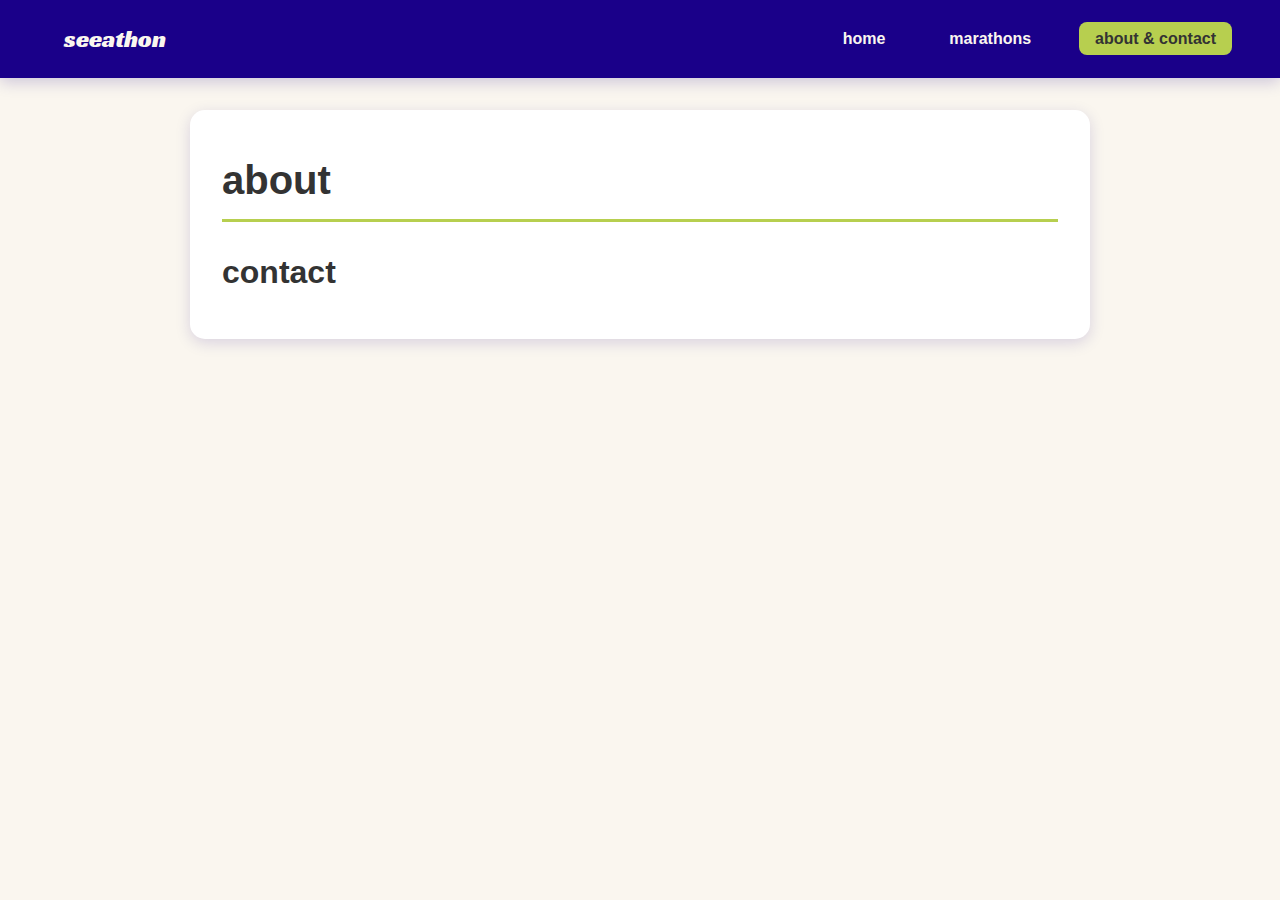
<file: about.html>
<!DOCTYPE html>
<html lang="en">
<head>
    <meta charset="UTF-8">
    <meta name="viewport" content="width=device-width, initial-scale=1.0">
    <title>{name}</title>
    <link rel="stylesheet" href="css/styles.css">
</head>
<body>
    <nav>
        <p class="logo">seeathon</p>
        <ul>
            <li><a href="index.html">home</a></li>
            <li><a href="marathons.html">marathons</a></li>
            <li><a href="about.html" class="active">about & contact</a></li>
        </ul>
    </nav>

    <div class="about-container">
        <h2>about</h2>
        <p></p>
        <h1>contact</h1>
        
    </div>

    <script src="js/main.js"></script>
</body>
</html>
</file>
<file: css/styles.css>
@import url('https://fonts.googleapis.com/css2?family=Racing+Sans+One&display=swap');

html {
    scroll-behavior: smooth;
}

* {
    margin: 0;
    padding: 0;
    box-sizing: border-box;
}

:root {
    --primary: #1a0089;
    --background: #faf6ef;
    --accent: #b7cf4f;
    --primary-dark: #0d0044;
    --primary-light: #2d00b8;
    --accent-dark: #9ab83f;
    --text: #333333;
    --text-light: #faf6ef;
}

body {
    font-family: 'Segoe UI', Tahoma, Geneva, Verdana, sans-serif;
    background: var(--background);
    color: var(--text);
    min-height: 100vh;
}

/* navigation */
nav {
    background: var(--primary);
    padding: 1rem 3rem;
    box-shadow: 0 4px 15px rgba(26, 0, 137, 0.2);
    position: sticky;
    top: 0;
    z-index: 9999;
    display: flex;              
    justify-content: space-between; 
    align-items: center;
}

nav ul {
    list-style: none;
    display: flex;
    gap: 2rem;
}

nav a {
    text-decoration: none;
    color: var(--text-light);
    font-weight: 600;
    transition: all 0.3s;
    padding: 0.5rem 1rem;
    border-radius: 8px;
}

nav a:hover,
nav a.active {
    background: var(--accent);
    color: var(--text); 
}

.logo{
    color: var(--text-light);
    font-family: 'Racing Sans One', 'Segoe UI', Tahoma, Geneva, Verdana, sans-serif;
    font-weight: normal;
    font-size: x-large;
    padding: 0.5rem 1rem;
}

.intro {
    position: relative;
    width: 100%;
    height: 100vh;
    overflow: hidden; 
    display: flex;
    justify-content: center;
    align-items: center;
    margin-bottom: 6rem; 
    box-shadow: 0 4px 20px rgba(0,0,0,0.2);
}

/* The Background Image */
.intro img {
    position: absolute;
    top: 0;
    left: 0;
    width: 100%;
    height: 100%;
    object-fit: cover;
    filter: blur(3px) brightness(0.6); 
    transform: scale(1.1); 
    z-index: 1;
}

/* The Text & Button Wrapper */
.intro-content {
    position: relative;
    z-index: 2; 
    text-align: center;
    color: var(--text-light);
    max-width: 800px;
    padding: 0 1rem;
}

/* Title Styling */
.intro-content h1 {
    font-family: 'Racing Sans One', sans-serif; 
    font-size: 5rem;
    margin-bottom: 1rem;
    text-shadow: 0 4px 15px rgba(0,0,0,0.5);
}

/* Subtitle Styling */
.intro-content p {
    font-size: 1.5rem;
    margin-bottom: 3rem;
    font-weight: 600;
    text-shadow: 0 2px 10px rgba(0,0,0,0.5);
}
#marathons {
    scroll-margin-top: 120px; 
}

/* The "Choose Your Adventure" Button */
.hero-btn {
    font-size: 1.5rem; 
    padding: 1.2rem 3rem;
    border: 2px solid var(--accent); 
    text-transform: lowercase;
}

.hero-btn:hover {
    background: var(--accent);
    color: var(--primary);
    transform: translateY(-5px);
}
/* hero section */
.hero {
    text-align: center;
    padding: 4rem 2rem;
    color: var(--text); 
    max-width: 900px;
    margin: 0 auto;
}

.hero h1 {
    font-size: 3.5rem;
    margin-bottom: 1rem;
    color: var(--text); 
}

.hero p {
    font-size: 1.3rem;
    line-height: 1.8;
    margin-bottom: 1rem;
    color: var(--text);
}

.cta-button {
    display: inline-block;
    margin-top: 2rem;
    padding: 1rem 2.5rem;
    background: var(--accent);
    color: var(--text); 
    text-decoration: none;
    border-radius: 50px;
    font-weight: 700;
    transition: transform 0.3s, box-shadow 0.3s;
    box-shadow: 0 4px 15px rgba(183, 207, 79, 0.3);
}

.cta-button:hover {
    transform: translateY(-2px);
    box-shadow: 0 6px 20px rgba(183, 207, 79, 0.5);
    background: var(--accent-dark);
}

/* marathons page */
.marathons-container {
    max-width: 1200px;
    margin: 0 auto;
    padding: 3rem 2rem;
}

.marathons-container h2 {
    text-align: center;
    color: var(--text); 
    font-size: 2.5rem;
    margin-bottom: 3rem;
}

.continent-section {
    margin-bottom: 4rem;
}

.continent-header {
    color: var(--text); 
    font-size: 2rem;
    margin-bottom: 1.5rem;
    text-align: center;
}

.carousel {
    position: relative;
    overflow: hidden;
    border-radius: 15px;
    background: white;
    padding: 2rem;
    box-shadow: 0 4px 20px rgba(26, 0, 137, 0.1);
}

.carousel-track {
    display: flex;
    transition: transform 0.5s ease;
}

/* === MODIFIED MARATHON CARD === */
.marathon-card {
    width: 300px;       
    min-width: 300px;   
    height: 350px;    
    margin: 0 1rem;
    background: var(--background);
    border: 2px solid var(--accent);
    border-radius: 12px;
    overflow: hidden;
    box-shadow: 0 4px 15px rgba(0,0,0,0.1);
    cursor: pointer;
    transition: all 0.3s;
    text-decoration: none;
    color: var(--text);
    display: flex;
    flex-direction: column; 
}

.marathon-card:hover {
    transform: translateY(-5px);
    border-color: var(--primary);
    box-shadow: 0 8px 25px rgba(26, 0, 137, 0.2);
}

/* === NEW STYLE FOR CARD IMAGE === */
.marathon-card img {
    width: 100%;
    height: 180px; /* You can adjust this height */
    object-fit: cover; /* Ensures the image fills the space */
    display: block;
}

/* === NEW STYLE FOR CARD CONTENT === */
.card-content {
    padding: 2rem; /* The padding was moved here */
}

.marathon-card h3 {
    color: var(--text); 
    margin-bottom: 1rem;
}

.marathon-card p {
    color: var(--text);
    margin-bottom: 0.25rem; 
}

.marathon-card p.coming-soon-text {
    color: var(--accent);
    font-weight: 600;
    margin-top: 0.5rem;
    text-transform: lowercase;
}

.carousel-button {
    position: absolute;
    top: 50%;
    transform: translateY(-50%);
    background: var(--accent);
    border: none;
    width: 50px;
    height: 50px;
    border-radius: 50%;
    cursor: pointer;
    font-size: 1.5rem;
    color: var(--text); 
    transition: all 0.3s;
    z-index: 10;
}

.carousel-button:hover {
    background: var(--accent-dark);
    box-shadow: 0 4px 15px rgba(183, 207, 79, 0.4);
}

.carousel-button.prev {
    left: 10px;
}

.carousel-button.next {
    right: 10px;
}

/* marathon detail page */
.detail-container {
    max-width: 1400px;
    margin: 0 auto;
    padding: 2rem;
}

.back-button {
    display: inline-block;
    background: var(--accent);
    color: var(--text); 
    text-decoration: none;
    padding: 0.8rem 1.5rem;
    border-radius: 25px;
    font-weight: 600;
    margin-bottom: 2rem;
    transition: all 0.3s;
}

.back-button:hover {
    background: var(--accent-dark);
    transform: translateX(-5px);
}

.detail-header {
    background: white;
    padding: 2rem;
    border-radius: 15px;
    margin-bottom: 2rem;
    box-shadow: 0 4px 15px rgba(26, 0, 137, 0.1);
    border-left: 5px solid var(--accent);
}

.detail-header h2 {
    color: var(--text); 
    font-size: 2.5rem;
    margin-bottom: 0.5rem;
}

.detail-header p {
    color: var(--text);
}

#map {
    width: 100%;
    height: 600px;
    border-radius: 15px;
    box-shadow: 0 4px 15px rgba(0,0,0,0.2);
    border: 3px solid var(--accent);
}

/* === controls wrapper === */
.controls-wrapper {
    display: flex;
    gap: 2rem;
    margin-top: 2rem;
    flex-wrap: wrap; 
}

/* === filter styles === */
.filter-container {
    flex: 1; 
    min-width: 300px; 
    padding: 1.5rem;
    background: white;
    border-radius: 15px;
    box-shadow: 0 4px 15px rgba(26, 0, 137, 0.1);
    border-top: 4px solid var(--accent);
    display: flex;
    flex-direction: column; 
    gap: 1rem; 
}

.filter-group {
    display: flex;
    flex-direction: column;
    gap: 0.5rem;
}

.filter-group label {
    font-weight: 600;
    color: var(--text); 
    text-transform: lowercase;
    font-size: 0.9rem;
}

.filter-group select {
    padding: 0.5rem;
    border: 2px solid var(--accent);
    border-radius: 8px;
    font-family: inherit;
    font-size: 1rem;
    background: var(--background);
    color: var(--text);
    cursor: pointer;
    width: 100%; 
}

.filter-group select:focus {
    outline: none;
    border-color: var(--primary);
    box-shadow: 0 0 0 3px rgba(26, 0, 137, 0.1);
}

/* leaflet marker background fix */
.custom-marker,
.km-marker {
    background: transparent;
    border: none;
    box-shadow: none;
}

/* leaflet control styles */
.leaflet-control-layers-expanded {
    padding: 10px;
    background: white; 
    border-radius: 8px;
    box-shadow: 0 2px 8px rgba(0,0,0,0.2);
}

.leaflet-control-layers-base label {
    color: var(--text);
    font-weight: 600;
    margin-bottom: 0; 
}

.leaflet-control-layers-selector {
    width: auto;
    margin-right: 8px;
    accent-color: var(--accent); 
}

/* popup styling */
.leaflet-popup-content {
    max-width: 300px;
}

.popup-content h4 {
    color: var(--text); 
    margin-bottom: 0.5rem;
    font-size: 1.2rem;
}

.popup-content img {
    width: 100%;
    height: 150px;
    object-fit: cover;
    border-radius: 8px;
    margin: 0.5rem 0;
    border: 2px solid var(--accent);
}

.popup-content p {
    margin: 0.3rem 0;
    font-size: 0.95rem;
    color: var(--text);
}

.marathon-card p {
    color: var(--text);
}

/* about page */
.about-container {
    max-width: 900px;
    margin: 2rem auto;
    padding: 3rem 2rem;
    background: white;
    border-radius: 15px;
    box-shadow: 0 4px 15px rgba(26, 0, 137, 0.15);
}

.about-container h2 {
    color: var(--text); 
    font-size: 2.5rem;
    margin-bottom: 2rem;
    border-bottom: 3px solid var(--accent);
    padding-bottom: 1rem;
}

.about-container p {
    line-height: 1.8;
    margin-bottom: 1rem;
    font-size: 1.1rem;
    color: var(--text);
}

@media (max-width: 768px) {

    /* 1. Navigation: Stack logo and links */
    nav {
        flex-direction: column;
        padding: 0.8rem 1rem;
        gap: 0.5rem;
    }

    nav ul {
        gap: 1rem;
        width: 100%;
        justify-content: center;
    }

    nav a {
        font-size: 0.9rem;
        padding: 0.4rem 0.8rem;
    }

    /* 2. Intro / Hero Section */
    .intro {
        height: 70vh; /* Takes up less height on phones */
        margin-bottom: 3rem;
    }

    .intro-content h1 {
        font-size: 3rem; /* Smaller title */
        line-height: 1.1;
    }

    .intro-content p {
        font-size: 1.1rem;
        margin-bottom: 2rem;
    }

    .hero-btn {
        padding: 1rem 2rem;
        font-size: 1.2rem;
    }

    /* 3. Marathon Carousel & Cards */
    .marathons-container {
        padding: 2rem 1rem;
    }

    .marathon-card {
        /* On mobile, card takes up most of the screen width */
        width: 85vw; 
        min-width: 260px; 
        margin: 0 0.5rem; /* Smaller margins between cards */
    }

    /* Adjust buttons to not cover the card text */
    .carousel-button {
        width: 40px;
        height: 40px;
        font-size: 1.2rem;
        background: rgba(183, 207, 79, 0.9); /* Slightly transparent */
    }
    
    .carousel-button.prev { left: 0; }
    .carousel-button.next { right: 0; }

    /* 4. Detail Page / Map */
    .detail-container {
        padding: 1rem;
    }

    .detail-header h2 {
        font-size: 1.8rem;
    }

    #map {
        height: 50vh; /* Map takes up half the screen height */
        min-height: 300px;
    }

    /* 5. Filter & Legend Controls */
    .controls-wrapper {
        flex-direction: column; /* Stack them vertically */
        gap: 1rem;
    }

    .filter-container {
        min-width: 100%; /* Full width */
        margin-top: 0;
    }

    /* 6. About Page */
    .about-container {
        padding: 2rem 1.5rem;
    }
    
    .about-container h2 {
        font-size: 2rem;
    }
    @media (max-width: 768px) {

    .leaflet-popup-content {
        width: 220px !important; 
        margin: 8px 10px; 
    }

    .popup-content h4 {
        font-size: 1rem;
        margin-bottom: 0.3rem;
    }

    .popup-content p {
        font-size: 0.85rem;
        line-height: 1.3;
        margin: 0.2rem 0;
    }

    .popup-content img {
        height: 100px; 
        margin: 0.3rem 0;
    }
}
}
</file>
